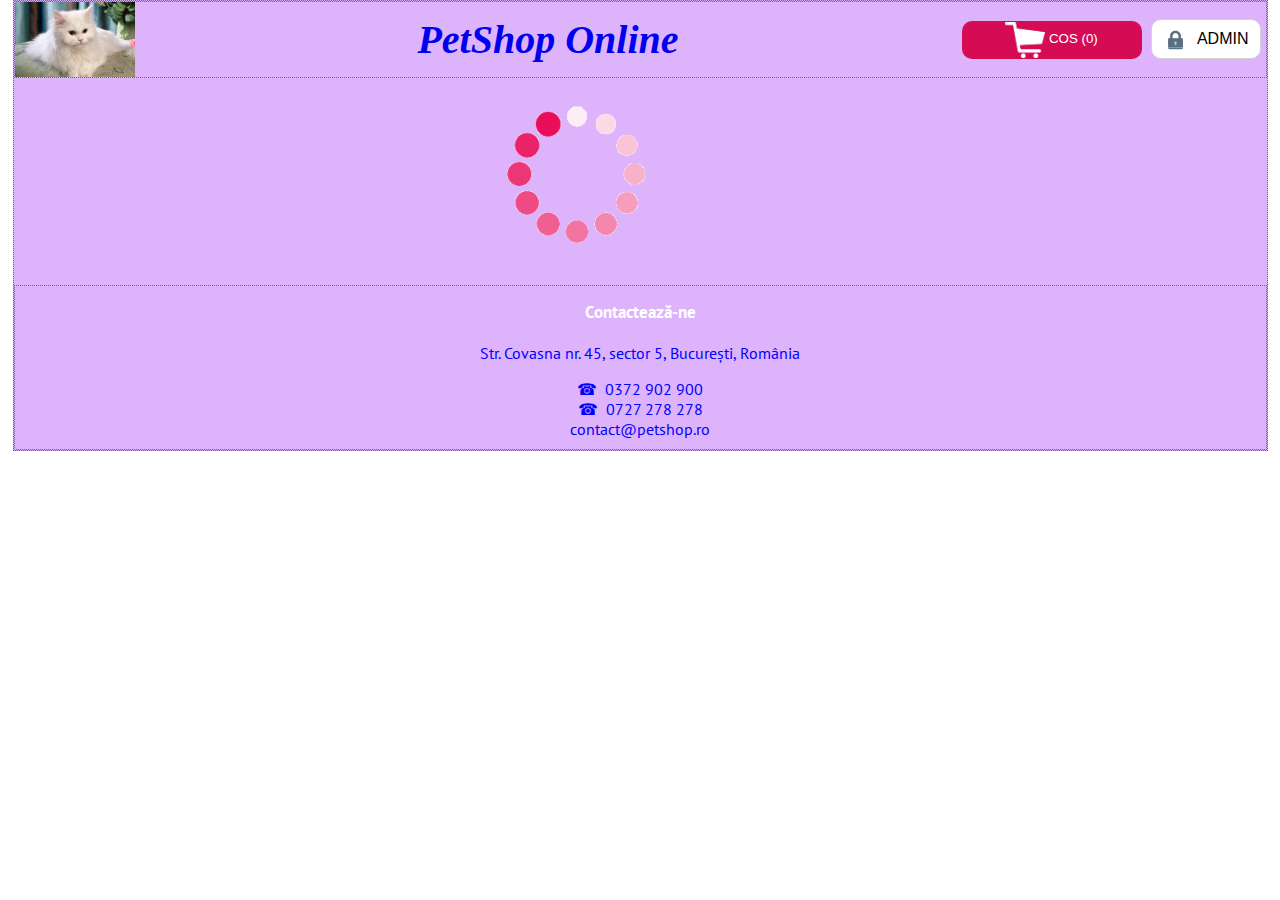
<file: index.html>
<!DOCTYPE html>
<html lang="en">

<head>
    <meta charset="UTF-8">
    <meta name="viewport" content="width=device-width, initial-scale=1.0">
    <title>PetShop Online</title>
    <meta name="description" content="PetShop Online">
    <link rel="stylesheet" type="text/css" media="screen" href="css\style.css" />
    <link rel="stylesheet" type="text/css" media="screen" href="css\grid.css" />
    <script type="text/javascript" src="js\common.js"></script>
    <link rel="icon" href="img\favicon.ico" type="image/x-icon">
    <link href='https://fonts.googleapis.com/css?family=PT+Sans:400,400italic,700,700italic' rel='stylesheet'
        type='text/css'>
</head>

<body onload="getProducts();">
    <!--localStorage.clear();-->
    <div id="website">
        <div id="header" class="sticky">
            <div><img src="img\whiteCat.jpg" alt="Cat image" id="imgHeader"></div>
            <!-- <div class='imgHeaderNew'></div>-->
            <div class='headerElements title'><a href="index.html"'>PetShop Online</a></div>
            <div class=' headerElements right'>
                    <button class="chartBtn" onclick="location.href = 'cart.html'"><img src="img\whiteShoppingCart.jpg"
                            id="imgCart">
                        <a href="cart.html" id="cartlink">COS <span id="cartItems">(0)</span></a>
                    </button>
                    <a href="admin.html" id='adminLink'>
                        <button id="adminBtn" class='btnAdmin'><img src="img\admin.jpg"
                                id="imgAdmin">&nbsp;ADMIN</a></button>
            </div>
            <br style="clear: left;" />
        </div>

        <div id="spinner" class='col-xs-12 col-md-12 col-lg-12'>
            <!--style=" text-align:center"-->
            <img id="imgLoader" src="img/ajaxSpinner.gif" />
        </div>


        <div id="main">
        </div>

        <div id="footer">
            <div id='footerTitle'>Contactează-ne</div>
            <a href='#/' id='map' onclick='showHideMap();' title='Click pentru ascundere/afisare harta'>Str. Covasna nr.
                45, sector 5, București, România</a><br>
            <p align="center"><iframe id='ifrm' name='ifrm'
                    src='https://www.google.com/maps/embed/v1/place?key=AIzaSyClF-HHZIUUpVSDnu5Au9yxiPV2yqiWQl8&q=Strada+Covasna,Bucharest+Romania'
                    width="600" height="450" align="center" frameborder="0"></iframe>
            </p>
            <a href='tel:0372 902 900'>0372 902 900</a><br>
            <a href='tel:0727 278 278'>0727 278 278</a><br>
            <a href="mailto:contact@petshop.ro">contact@petshop.ro</a><br>
        </div>
    </div>

</body>

</html>
</file>
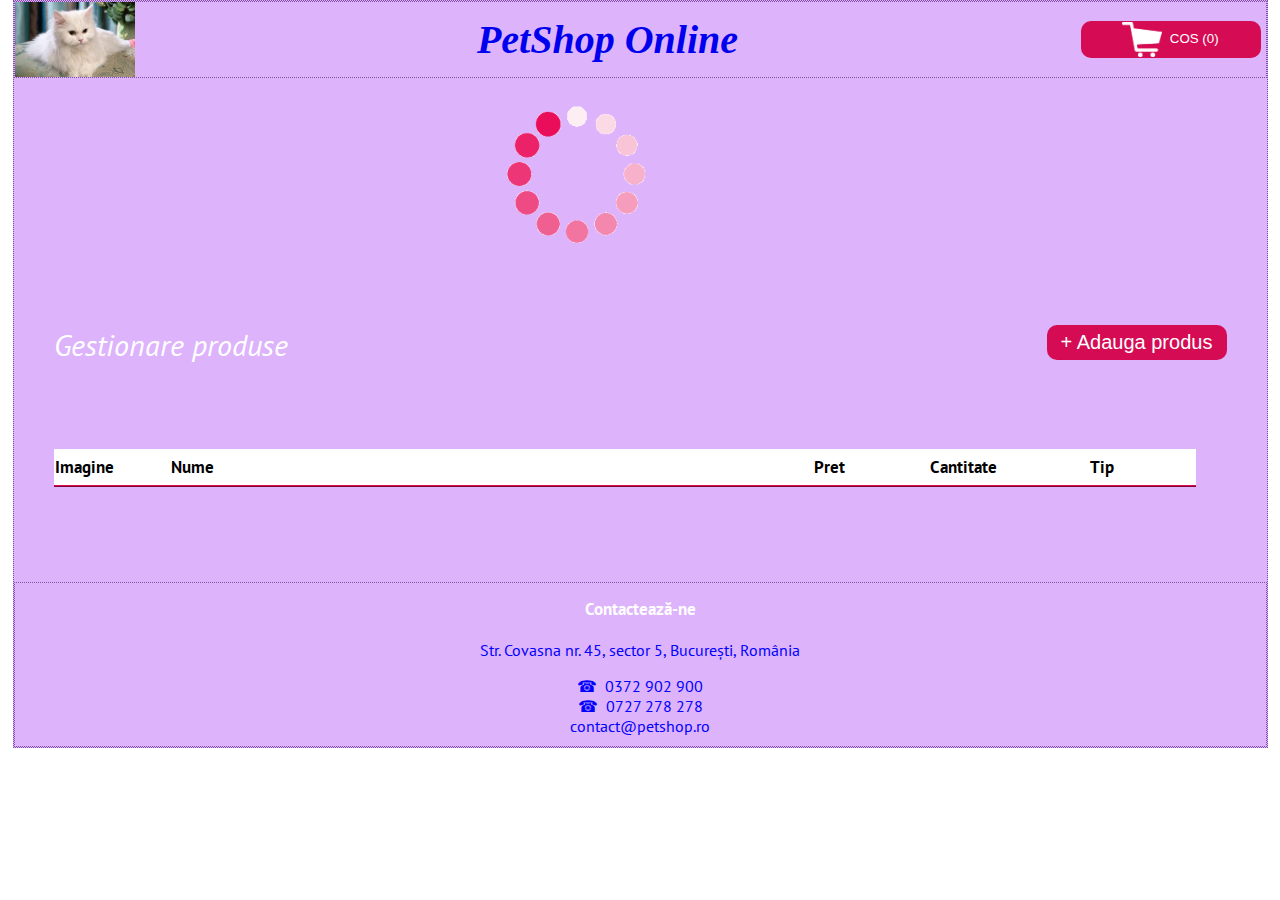
<file: admin.html>
<!DOCTYPE html>
<html lang="ro">

<head>
    <meta charset="UTF-8">
    <meta name="viewport" content="width=device-width, initial-scale=1.0">
    <title>PetShop Online</title>
    <meta name="description" content="PetShop Online">
    <link rel="stylesheet" type="text/css" media="screen" href="css\style.css" />
    <script type="text/javascript" src="js\common.js"></script>
    <script type="text/javascript" src="js\admin.js"></script>
    <link rel="icon" href="img\favicon.ico" type="image/x-icon">
    <link href='https://fonts.googleapis.com/css?family=PT+Sans:400,400italic,700,700italic' rel='stylesheet' type='text/css'>
</head>

<body onload="getProductsList(); getCartNbOfItems('');">
    <div id="website">
        <div id="header" class="sticky">
            <div class='headerElements'><img src="img\whiteCat.jpg" alt="Cat image" id="imgHeader"></div>
            <div class='headerElements title'><a href="index.html">PetShop Online</a></div>
            <div class='headerElements right'>
                <button class="chartBtn" onclick="location.href = 'cart.html'"><img src="img\whiteShoppingCart.jpg"
                        id="imgCart">
                    <a href="cart.html" id="cartlink">&nbsp;COS <span id="cartItems">(0)</span></a>
                </button>

            </div>
            <br style="clear: left;" />
        </div>

        <div id="spinner" class='col-xs-12 col-md-12 col-lg-12'>
            <img id="imgLoader" src="img/ajaxSpinner.gif" />
        </div>


        <div id="main">
            <div class='pageTitle cartTitle'  style='position: relative;'>
                <div id='pageTitle' style='float:left;'>Gestionare produse</div>
                <button id='btnAdd' class='chartBtn' onclick="showAddForm();">+ Adauga</button>
            </div>
           
            <div id="userMessage" class='pageTitle userMessage' style="clear:both; display: none;">Mesaj</div>


            <div id="adminContent">
                <form onsubmit="event.preventDefault(); add();" style="display:none;">
                    <fieldset style='padding-top:20px;'>
                        <label for='img' class="labels">Image:</label>
                        <input type="text" id="img" name="img" title='Imagine produs' class="inputs"
                            oninvalid="this.setCustomValidity('Introduceti url-ul pentru imaginea produsului!');"
                            oninput="setCustomValidity('');" required tabindex="1" />
                        <br /><br />
                        <label for='name' class="labels">Nume:</label>
                        <input type="text" name="name" id="name" title='Denumire produs'
                            oninvalid="this.setCustomValidity('Introduceti denumirea produsului!');"
                            oninput="setCustomValidity('');" class="inputs" tabindex="2" required /> <br /><br />
                        <label for='pret' class="labels">Pret:</label>
                        <input type="number"  name="pret" id="pret" step=".01" title='Pret produs' class="inputs minwid"
                            oninvalid="this.setCustomValidity('Introduceti pretul produsului!');"
                            oninput="setCustomValidity('');" required min=0 tabindex="3">
                        <br /><br />
                        <label for="cantitate" class="labels">Cantitate:</label>
                        <input type="number" step="1" name="cantitate" id="cantitate" title='Cantitate produs'
                            class="inputs minwid" min=0 tabindex="4" required
                            oninvalid="this.setCustomValidity('Introduceti cantitatea produsului!');"
                            oninput="setCustomValidity('');"
                            onkeypress="return event.charCode >= 48 && event.charCode <= 57"
                            title="Numere intregi pozitive"> <br /><br />
                        <label for="tip" class="labels">Tip:</label>
                        <select name="tip" id="tip" title='Tip mancare' class="inputs minwid" tabindex="5">
                            <option value="Uscata">Uscata</option>
                            <option value="Umeda" selected>Umeda</option>
                        </select><br /><br />
                        <label for="description" class="labels">Descriere:</label>
                        <textarea name="description" id='description' title='Descriere produs' class="inputs"
                            tabindex="6" required
                            oninvalid="this.setCustomValidity('Introduceti descrierea produsului!');"
                            oninput="setCustomValidity('');"></textarea>
                        <!--data-value-missing="Introduceti descrierea produsului!"><br /><br />-->
                        <br /><br />
                        <div id='adminPageBtns'>
                            <input type="submit" value="Salveaza" id='btnSave' class='chartBtn' style='width:150px;' tabindex="7" />
                            <input type="button" id='btnCancel' value="Renunta" class='btnCancel' tabindex="8"
                                onclick="showTable();" />
                        </div>
                    </fieldset>
                </form>



                <table id="adminTable" class='borderBottom'>
                    <thead class='borderBottom'>
                        <tr>
                            <th style="width:10%; text-align:left;">Imagine</th>
                            <th style="width:50%; text-align:left;">Nume</th>
                            <th style="width:8%; text-align:right;">Pret</th>
                            <th style="width:13%; text-align:right;">Cantitate</th>
                            <th style="width:10%; text-align:right;">Tip</th>
                            <th style="width:7%; text-align:right;"></th>
                        </tr>
                    </thead>
                    <tbody>

                    </tbody>
                </table>
            </div>

        </div>
        <br>

        <div id="footer">
            <div id='footerTitle'>Contactează-ne</div>
            <a href='#/' id='map' onclick='showHideMap();' title='Click pentru ascundere/afisare harta'>Str. Covasna nr.
                45, sector 5, București, România</a><br>
            <p align="center"><iframe id='ifrm' name='ifrm'
                    src='https://www.google.com/maps/embed/v1/place?key=AIzaSyClF-HHZIUUpVSDnu5Au9yxiPV2yqiWQl8&q=Strada+Covasna,Bucharest+Romania'
                    width="600" height="450" align="center" frameborder="0"></iframe>
            </p>
            <a href='tel:0372 902 900'>0372 902 900</a><br>
            <a href='tel:0727 278 278'>0727 278 278</a><br>
            <a href="mailto:contact@petshop.ro">contact@petshop.ro</a><br>
        </div>
    </div>

</body>

</html>
</file>
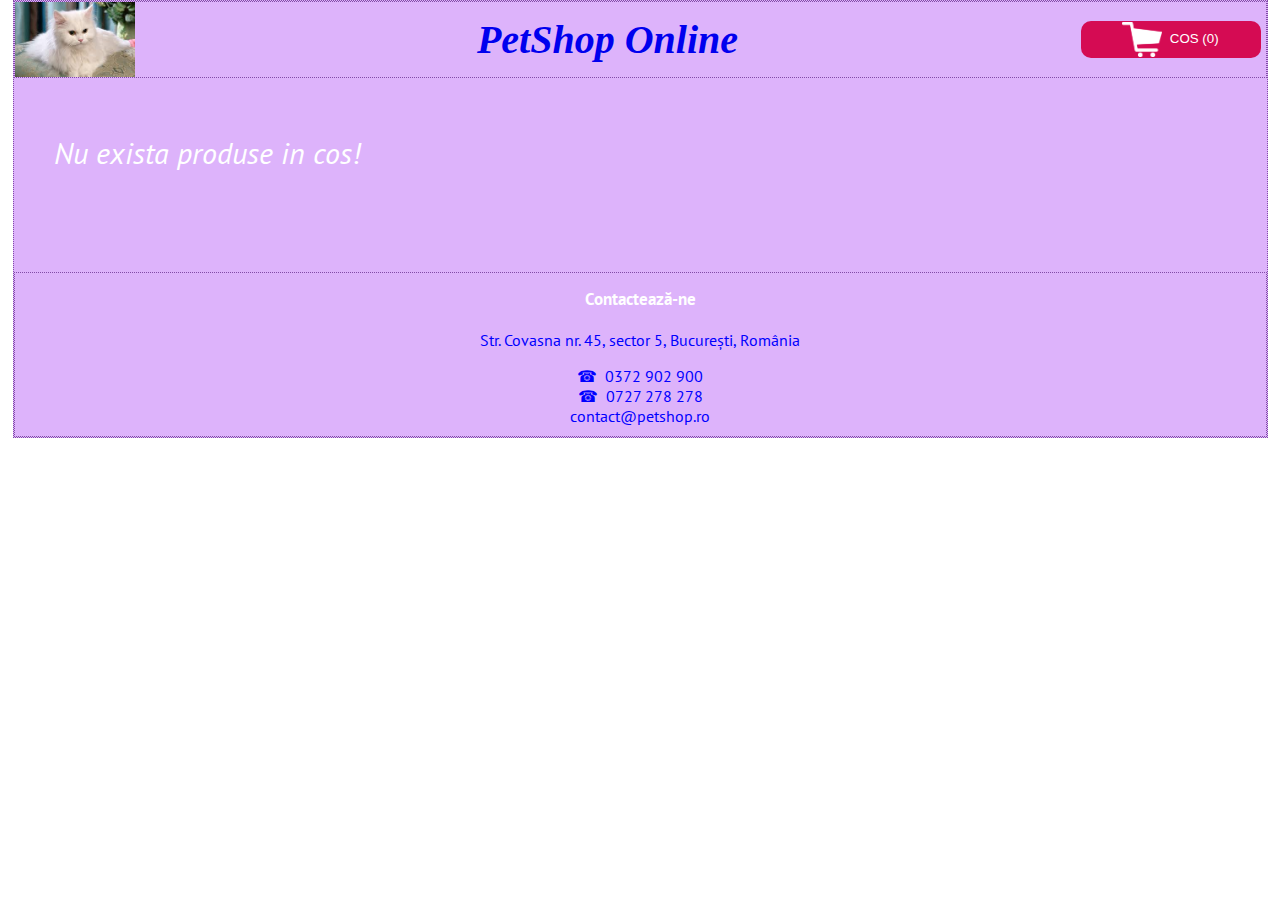
<file: cart.html>
<!DOCTYPE html>
<html lang="en">

<head>
    <meta charset="UTF-8">
    <meta name="viewport" content="width=device-width, initial-scale=1.0">
    <title>PetShop Online</title>
    <meta name="description" content="PetShop Online">
    <link rel="stylesheet" type="text/css" media="screen" href="css\style.css" />
    <script type="text/javascript" src="js\common.js"></script>
    <script type="text/javascript" src="js\cart.js"></script>
    <link rel="icon" href="img\favicon.ico" type="image/x-icon">
    <link href='https://fonts.googleapis.com/css?family=PT+Sans:400,400italic,700,700italic' rel='stylesheet' type='text/css'>
</head>

<body onload="getCartNbOfItems(''); getCartList();">
    <div id="website">
        <div id="header" class="sticky">
            <div class='headerElements'><img src="img\whiteCat.jpg" alt="Cat image" id="imgHeader"></div>
            <div class='headerElements title'><a href="index.html">PetShop Online</a></div>
            <div class='headerElements right'>
                <button class="chartBtn" onclick="location.href = 'cart.html'"><img src="img\whiteShoppingCart.jpg"
                        id="imgCart">
                    <a href="cart.html" id="cartlink">&nbsp;COS <span id="cartItems">(0)</span></a>
                </button>

            </div>
            <br style="clear: left;" />
        </div>

        <div id="spinner" class='col-xs-12 col-md-12 col-lg-12'>
            <img id="imgLoader" src="img/rotatingRingLoader.gif" />
        </div>


        <div id="main">
           
            <div id="userMessage" class='pageTitle userMessage' style="display: none;">Comanda a fost plasata!</div> 

            <div class='pageTitle cartTitle' style='position:relative; '>Cos cumparaturi</div>
            <div id="cartContent">
                <div id="cartLeft">
                    <table id="cartTable">
                        <thead>
                            <tr>
                                <th style="width:60%;">Nume</th>
                                <th style="width:8%;">Pret</th>
                                <th style="width:13%;">Cantitate</th>
                                <th style="width:10%;">Subtotal</th>
                                <th style="width:7%;"></th>
                            </tr>
                        </thead>
                        <tbody>

                        </tbody>
                    </table>
                </div>

                <div id="cartRight">
                    <div id='contentRight'></div>
                </div>
            </div>
        </div>
        <br>

        <div id="footer">
            <div id='footerTitle'>Contactează-ne</div>
            <a href='#/' id='map' onclick='showHideMap();' title='Click pentru ascundere/afisare harta'>Str. Covasna nr. 45, sector 5, București, România</a><br>  
            <p align="center"><iframe id='ifrm' name='ifrm' src='https://www.google.com/maps/embed/v1/place?key=AIzaSyClF-HHZIUUpVSDnu5Au9yxiPV2yqiWQl8&q=Strada+Covasna,Bucharest+Romania' width="600" height="450" align="center" frameborder="0"></iframe> </p>
            <a href='tel:0372 902 900'>0372 902 900</a><br>
            <a href='tel:0727 278 278'>0727 278 278</a><br>
            <a href="mailto:contact@petshop.ro">contact@petshop.ro</a><br>
        </div>
    </div>

</body>

</html>

<!--https://www.google.com/maps/embed?pb=!1m18!1m12!1m3!1d11387.127838732122!2d26.149834440475985!3d44.47864191663342!2m3!1f0!2f0!3f0!3m2!1i1024!2i768!4f13.1!3m3!1m2!1s0x40b1f85f06a831ab%3A0xcb84e7efe6cc37a0!2sStrada+Peri%C8%99+44%2C+Bucure%C8%99ti!5e0!3m2!1sen!2sro!4v1418817655595-->
</file>
